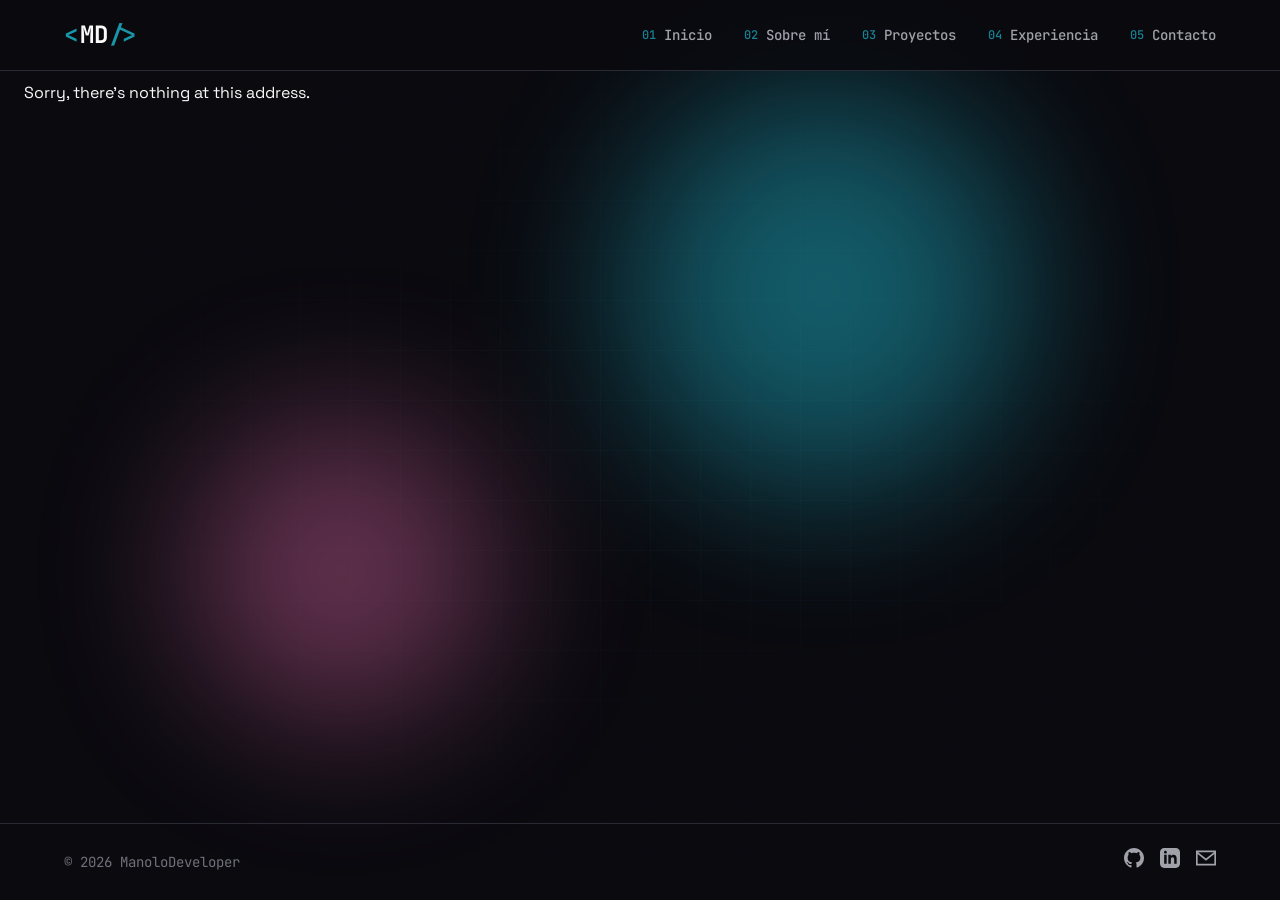
<file: src/Portfolio.Client/wwwroot/index.html>
<!DOCTYPE html>
<html lang="es">

<head>
    <meta charset="utf-8" />
    <meta name="viewport" content="width=device-width, initial-scale=1.0" />
    <meta name="description" content="Manuel David Ruiz Rubio - Senior Software Engineer .NET" />
    <title>Manuel David | Senior .NET Developer</title>
    <base href="/" />
    <link rel="stylesheet" href="css/app.css" />
    <link rel="icon" type="image/png" href="favicon.png" />
    <link href="Portfolio.Client.styles.css" rel="stylesheet" />
</head>

<body>
    <div id="app">
        <div class="loading">
            <span class="loading-text">Loading...</span>
        </div>
    </div>

    <div id="blazor-error-ui">
        An unhandled error has occurred.
        <a href="" class="reload">Reload</a>
        <a class="dismiss">X</a>
    </div>
    <script src="_framework/blazor.webassembly.js"></script>
</body>

</html>
</file>
<file: src/Portfolio.Client/wwwroot/css/app.css>
@import url('https://fonts.googleapis.com/css2?family=JetBrains+Mono:wght@300;400;500;600;700&display=swap');
@import url('https://fonts.googleapis.com/css2?family=Space+Grotesk:wght@300;400;500;600;700&display=swap');

:root {
  --color-bg: #0a0a0f;
  --color-bg-elevated: #12121a;
  --color-surface: #18181f;
  --color-surface-hover: #1e1e28;
  --color-border: #2a2a35;
  --color-border-light: #3a3a48;
  
  --color-accent: #22d3ee;
  --color-accent-warm: #f472b6;
  --color-accent-glow: rgba(34, 211, 238, 0.15);
  
  --color-text: #fafafa;
  --color-text-secondary: #a1a1aa;
  --color-text-muted: #71717a;
  
  --color-success: #4ade80;
  --color-warning: #fbbf24;
  --color-error: #f87171;
  
  --font-display: 'JetBrains Mono', monospace;
  --font-body: 'Space Grotesk', sans-serif;
  
  --spacing-xs: 4px;
  --spacing-sm: 8px;
  --spacing-md: 16px;
  --spacing-lg: 24px;
  --spacing-xl: 32px;
  --spacing-2xl: 48px;
  --spacing-3xl: 64px;
  --spacing-4xl: 96px;
  
  --radius-sm: 4px;
  --radius-md: 8px;
  --radius-lg: 12px;
  --radius-xl: 16px;
  --radius-full: 9999px;
  
  --shadow-sm: 0 1px 2px rgba(0, 0, 0, 0.4);
  --shadow-md: 0 4px 12px rgba(0, 0, 0, 0.5);
  --shadow-lg: 0 8px 24px rgba(0, 0, 0, 0.6);
  --shadow-glow: 0 0 40px var(--color-accent-glow);
  
  --transition-fast: 150ms ease;
  --transition-base: 250ms ease;
  --transition-slow: 400ms ease;
  --transition-spring: 500ms cubic-bezier(0.34, 1.56, 0.64, 1);
}

*, *::before, *::after {
  box-sizing: border-box;
  margin: 0;
  padding: 0;
}

html {
  font-size: 16px;
  scroll-behavior: smooth;
}

body {
  font-family: var(--font-body);
  background:  var(--color-bg);
  color: var(--color-text);
  line-height: 1.6;
  min-height: 100vh;
  -webkit-font-smoothing: antialiased;
  -moz-osx-font-smoothing: grayscale;
}

::selection {
  background: var(--color-accent);
  color: var(--color-bg);
}

#blazor-error-ui {
  display: none;
}

h1, h2, h3, h4, h5, h6 {
  font-family: var(--font-display);
  font-weight: 600;
  line-height: 1.2;
  letter-spacing: -0.02em;
}

a {
  color: var(--color-accent);
  text-decoration: none;
  transition: color var(--transition-fast);
}

a:hover {
  color: var(--color-text);
}

button {
  font-family: inherit;
  cursor: pointer;
}

.container {
  max-width: 1200px;
  margin: 0 auto;
  padding: 0 var(--spacing-lg);
}

.section {
  padding: var(--spacing-4xl) 0;
}

@keyframes fadeInUp {
  from {
    opacity: 0;
    transform: translateY(20px);
  }
  to {
    opacity: 1;
    transform: translateY(0);
  }
}

@keyframes fadeIn {
  from { opacity: 0; }
  to { opacity: 1; }
}

@keyframes slideInLeft {
  from {
    opacity: 0;
    transform: translateX(-30px);
  }
  to {
    opacity: 1;
    transform: translateX(0);
  }
}

@keyframes pulse {
  0%, 100% { opacity: 1; }
  50% { opacity: 0.5; }
}

@keyframes glow {
  0%, 100% { 
    box-shadow: 0 0 20px var(--color-accent-glow);
  }
  50% { 
    box-shadow: 0 0 40px var(--color-accent-glow), 0 0 60px var(--color-accent-glow);
  }
}

.animate-fade-in-up {
  animation: fadeInUp var(--transition-slow) ease forwards;
}

.animate-fade-in {
  animation: fadeIn var(--transition-base) ease forwards;
}

.stagger-1 { animation-delay: 100ms; }
.stagger-2 { animation-delay: 200ms; }
.stagger-3 { animation-delay: 300ms; }
.stagger-4 { animation-delay: 400ms; }
.stagger-5 { animation-delay: 500ms; }

::-webkit-scrollbar {
  width: 8px;
}

::-webkit-scrollbar-track {
  background: var(--color-bg);
}

::-webkit-scrollbar-thumb {
  background: var(--color-border);
  border-radius: var(--radius-full);
}

::-webkit-scrollbar-thumb:hover {
  background: var(--color-border-light);
}

@media (max-width: 768px) {
  html {
    font-size: 14px;
  }
  
  .section {
    padding: var(--spacing-2xl) 0;
  }
}

@keyframes float {
  0%, 100% { transform: translate(0, 0); }
  50% { transform: translate(30px, -20px); }
}

@keyframes blink {
  0%, 100% { opacity: 1; }
  50% { opacity: 0; }
}

@keyframes rotate {
  from { transform: rotate(0deg); }
  to { transform: rotate(360deg); }
}

@keyframes spin {
  to { transform: rotate(360deg); }
}

@keyframes float1 {
  0%, 100% { transform: translate(0, 0) scale(1); }
  25% { transform: translate(80px, -40px) scale(1.1); }
  50% { transform: translate(40px, -80px) scale(0.95); }
  75% { transform: translate(-40px, -20px) scale(1.05); }
}

@keyframes float2 {
  0%, 100% { transform: translate(0, 0) scale(1); }
  25% { transform: translate(-60px, 50px) scale(1.15); }
  50% { transform: translate(-80px, -30px) scale(0.9); }
  75% { transform: translate(30px, -60px) scale(1.05); }
}

@media (max-width: 768px) {
  .hero {
    padding: var(--spacing-2xl) 0;
  }

  .hero-cta {
    flex-direction: column;
  }

  .btn-primary, .btn-secondary {
    width: 100%;
    justify-content: center;
  }

  .content-grid {
    grid-template-columns: 1fr;
    gap: var(--spacing-xl);
  }

  .profile-card {
    max-width: 250px;
    margin: 0 auto;
  }

  .projects-grid {
    grid-template-columns: 1fr;
  }

  .timeline {
    padding-left: var(--spacing-xl);
  }

  .timeline-marker {
    left: calc(-1 * var(--spacing-xl) - 5px);
  }

  .exp-header {
    flex-direction: column;
  }

  .exp-card {
    padding: var(--spacing-lg);
  }

  .contact-grid {
    grid-template-columns: 1fr;
  }

  .contact-info {
    order: 2;
  }

  .mobile-toggle {
    display: block;
  }

  .nav-links {
    position: fixed;
    top: 60px;
    left: 0;
    right: 0;
    background: var(--color-bg);
    flex-direction: column;
    padding: var(--spacing-lg);
    gap: var(--spacing-md);
    border-bottom: 1px solid var(--color-border);
    transform: translateY(-100%);
    opacity: 0;
    visibility: hidden;
    transition: all var(--transition-base);
  }

  .nav-links.open {
    transform: translateY(0);
    opacity: 1;
    visibility: visible;
  }

  .footer-container {
    flex-direction: column;
    gap: var(--spacing-md);
    text-align: center;
  }
}
</file>
